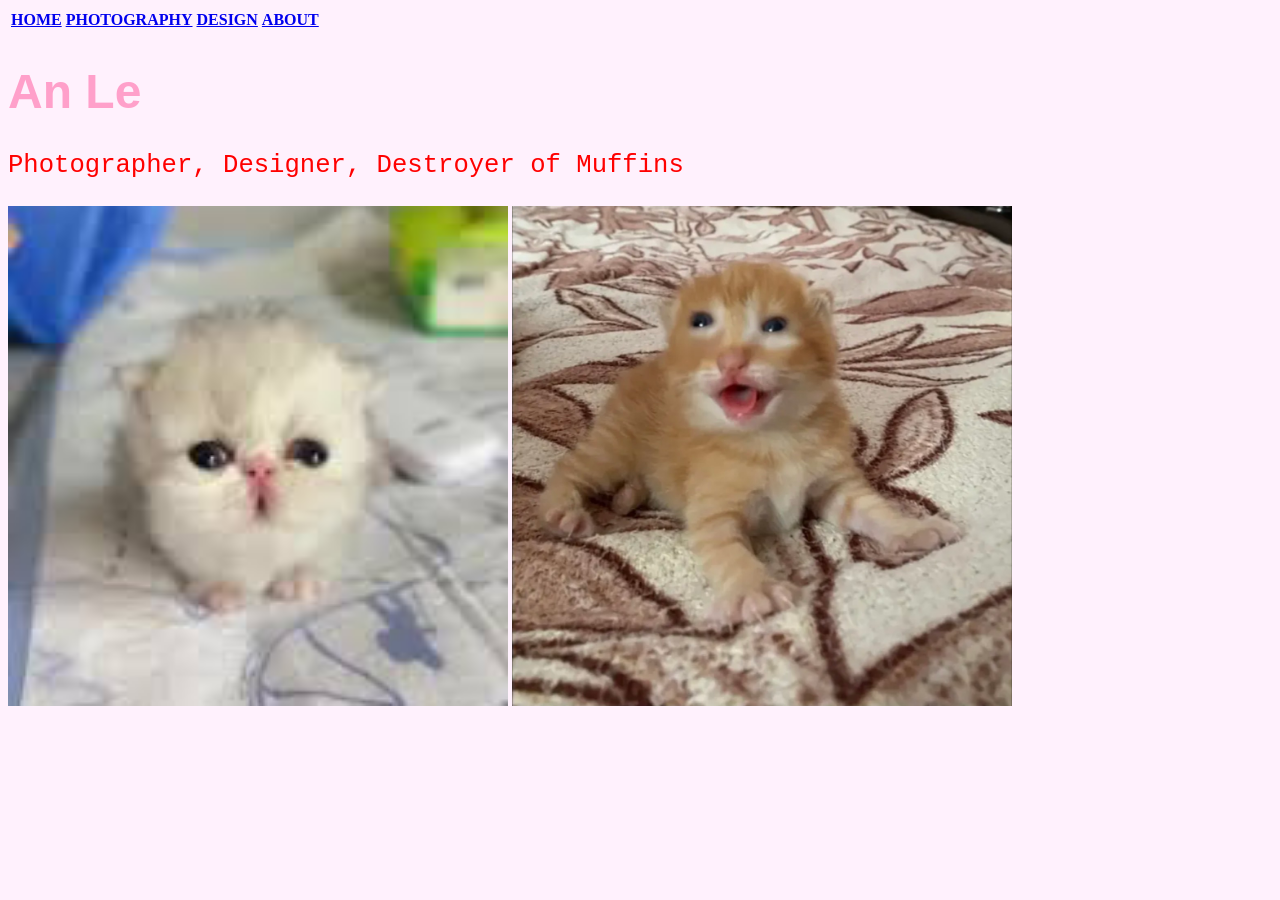
<file: index.html>
<!DOCTYPE html>
<html>
<head>


<link rel="stylesheet" href="styles.css">

<title>index</title>
</head>

<body>
  <table>
  <tr>
    <th><a href="index.html">HOME</a></th>
    <th><a href="photography.html">PHOTOGRAPHY</a></th>
    <th><a href="design.html">DESIGN</a></th>
    <th><a href="about.html">ABOUT</a></th>
  </tr>
</table>
<h1>An Le</h1>
<p>Photographer, Designer, Destroyer of Muffins</p>

<img src="goober.png" alt="Goobert, the cat, eats unsuspecting muffins" width="500" height="500">

<img src="image0.JPG" alt="Anthrophaganax, the cat, eats unsuspecting fools" width="500" height="500">

</body>
</html>
</file>
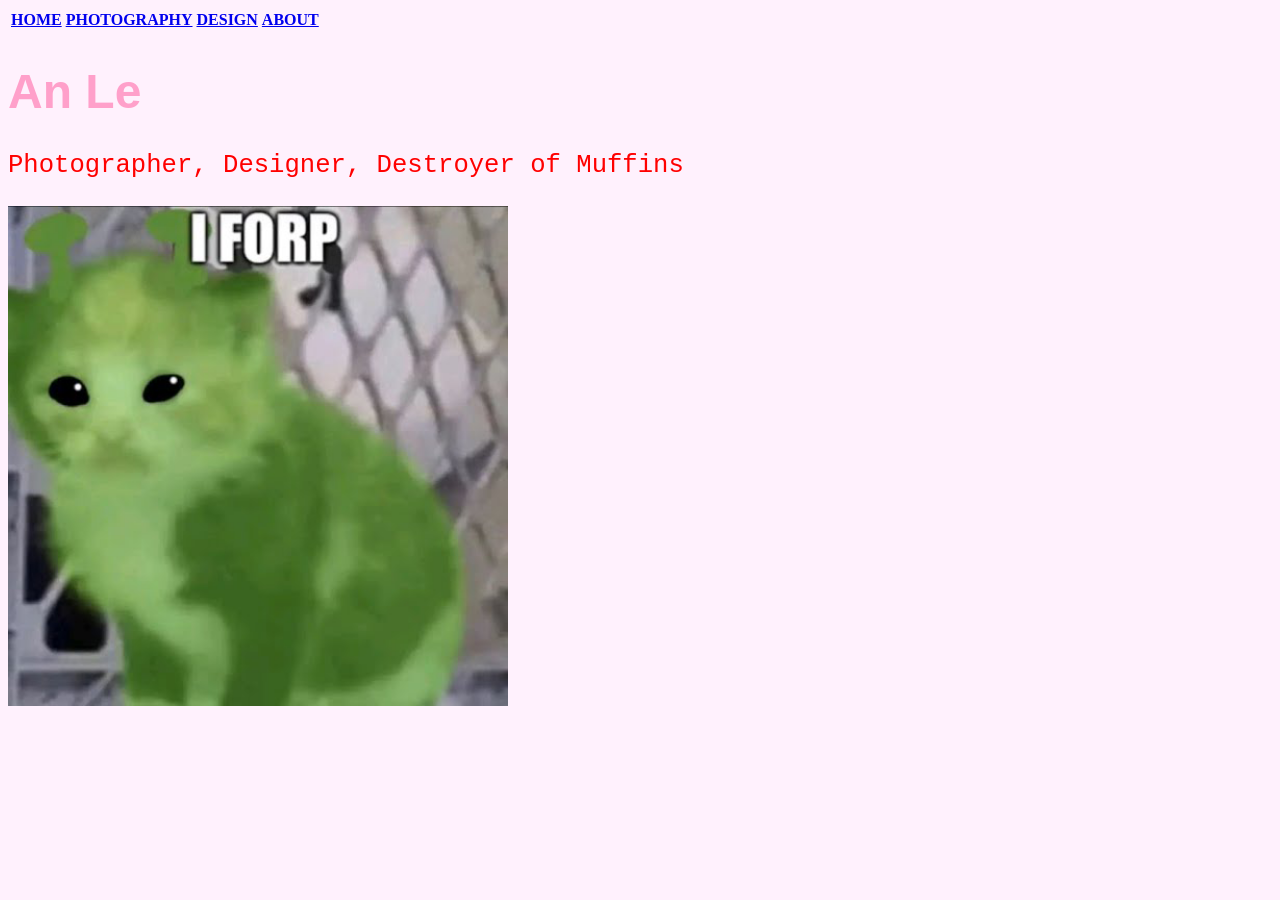
<file: about.html>
<!DOCTYPE html>
<html>
<head>


<link rel="stylesheet" href="styles.css">

<title>index</title>
</head>
<body>
  <table>
  <tr>
    <th><a href="index.html">HOME</a></th>
    <th><a href="photography.html">PHOTOGRAPHY</a></th>
    <th><a href="design.html">DESIGN</a></th>
    <th><a href="about.html">ABOUT</a></th>
  </tr>
</table>
<h1>An Le</h1>
<p>Photographer, Designer, Destroyer of Muffins</p>

<img src="sddefault.png" alt="This Greblde Forps" width="500" height="500">

</body>
</html>
</file>
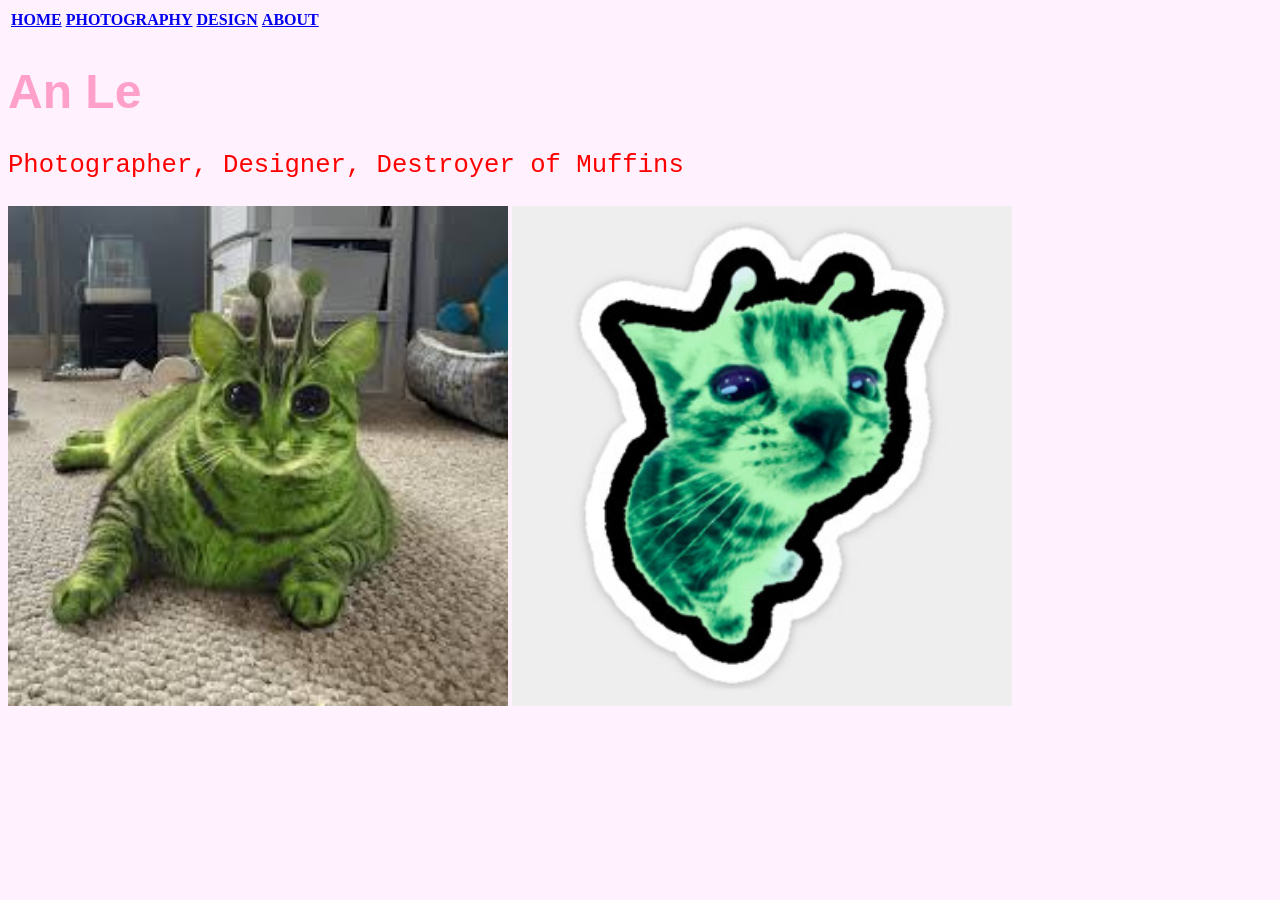
<file: design.html>
<!DOCTYPE html>
<html>
<head>


<link rel="stylesheet" href="styles.css">
<title>index</title>
</head>

<body>
  <table>
  <tr>
    <th><a href="index.html">HOME</a></th>
    <th><a href="photography.html">PHOTOGRAPHY</a></th>
    <th><a href="design.html">DESIGN</a></th>
    <th><a href="about.html">ABOUT</a></th>
  </tr>
</table>
<h1>An Le</h1>
<p>Photographer, Designer, Destroyer of Muffins</p>

<img src="images (2).jpeg" alt="This gnobble gnobs on the grobble with grobility." width="500" height="500">

<img src="i_m_pid_1918,c_s_auto_br,bc_000000,s_313,q_90.jpg" alt="Rooblin, has to eat 3 black holes a day and 20 neutron stars' worth of strange matter a week." width="500" height="500">

</body>
</html>
</file>
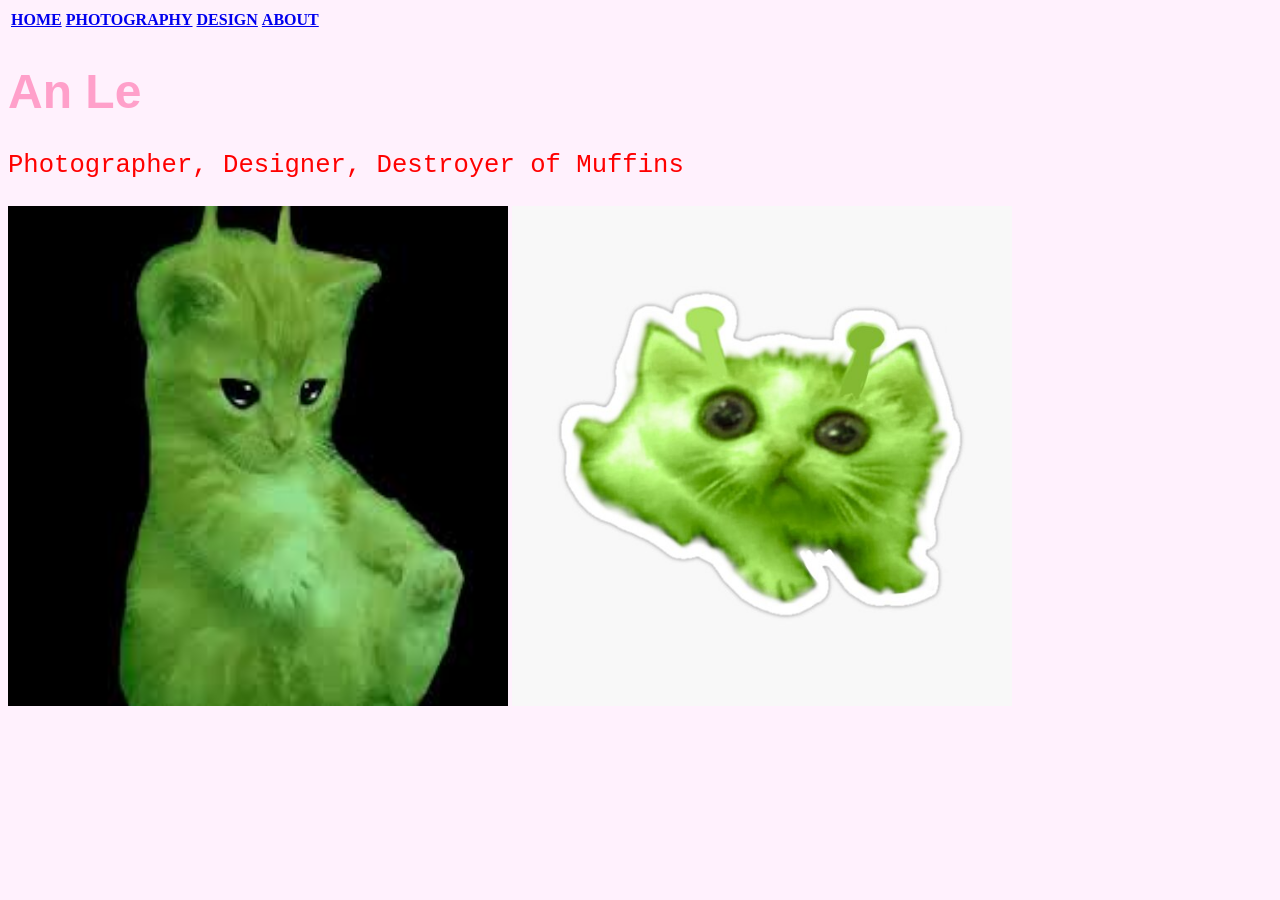
<file: photography.html>
<!DOCTYPE html>
<html>
<head>
  <link rel="stylesheet" href="styles.css">
  <title>Photography</title>
</head>

<body>
  <table>
    <tr>
      <th><a href="index.html">HOME</a></th>
      <th><a href="photography.html">PHOTOGRAPHY</a></th>
      <th><a href="design.html">DESIGN</a></th>
      <th><a href="about.html">ABOUT</a></th>
    </tr>
  </table>

  <h1>An Le</h1>
  <p>Photographer, Designer, Destroyer of Muffins</p>

  <img src="images (1).jpeg" alt="Gleeble, is an extraterrestial animal species 'gleebles' and 'greegles'" width="500" height="500">
  <img src="st,small,507x507-pad,600x600,f8f8f8.jpg" alt="A Gronba has no brain or neural structure." width="500" height="500">
</body>
</html>
</file>
<file: styles.css>
body {
  background-color: #fff1fd;
}

h1 {
  color: #ffa0ca;
  font-family: helvetica;
  font-size: 300%;
}

p {
  color: red;
  font-family: courier;
  font-size: 160%;
}
</file>
